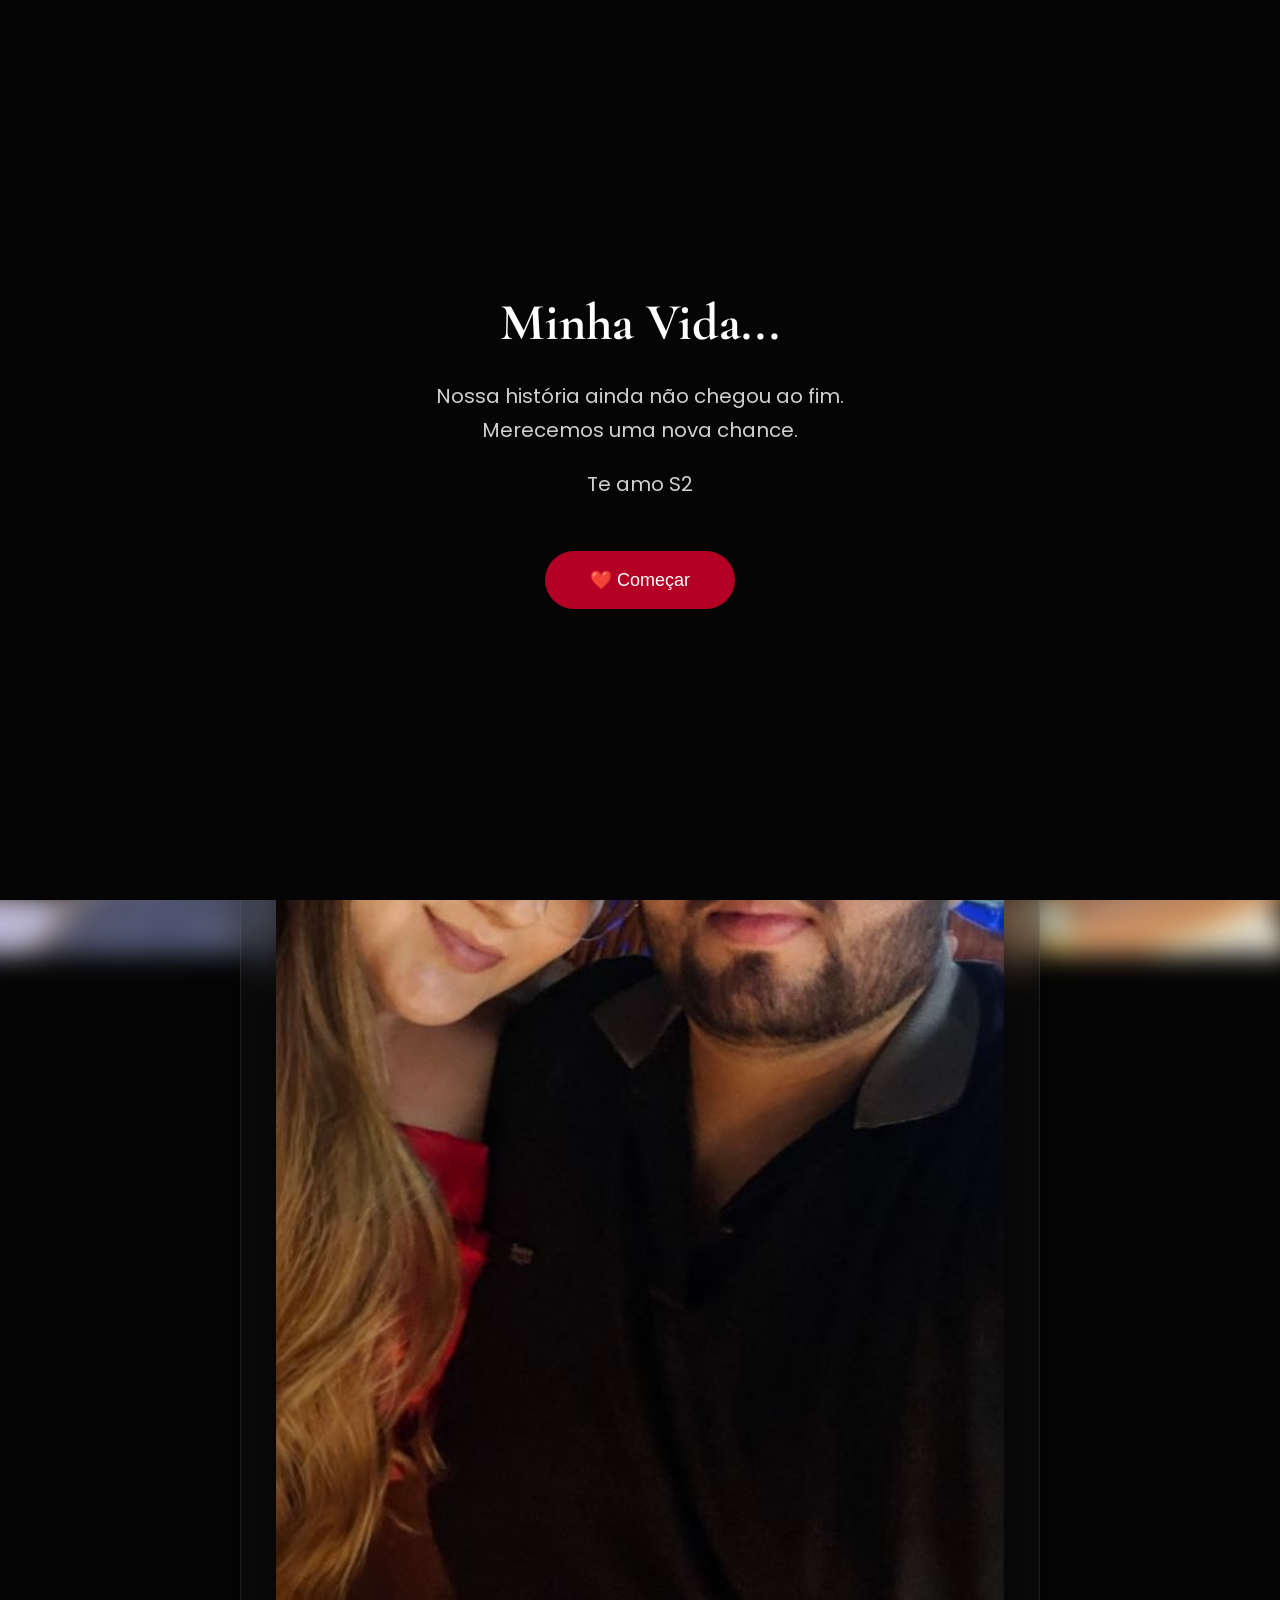
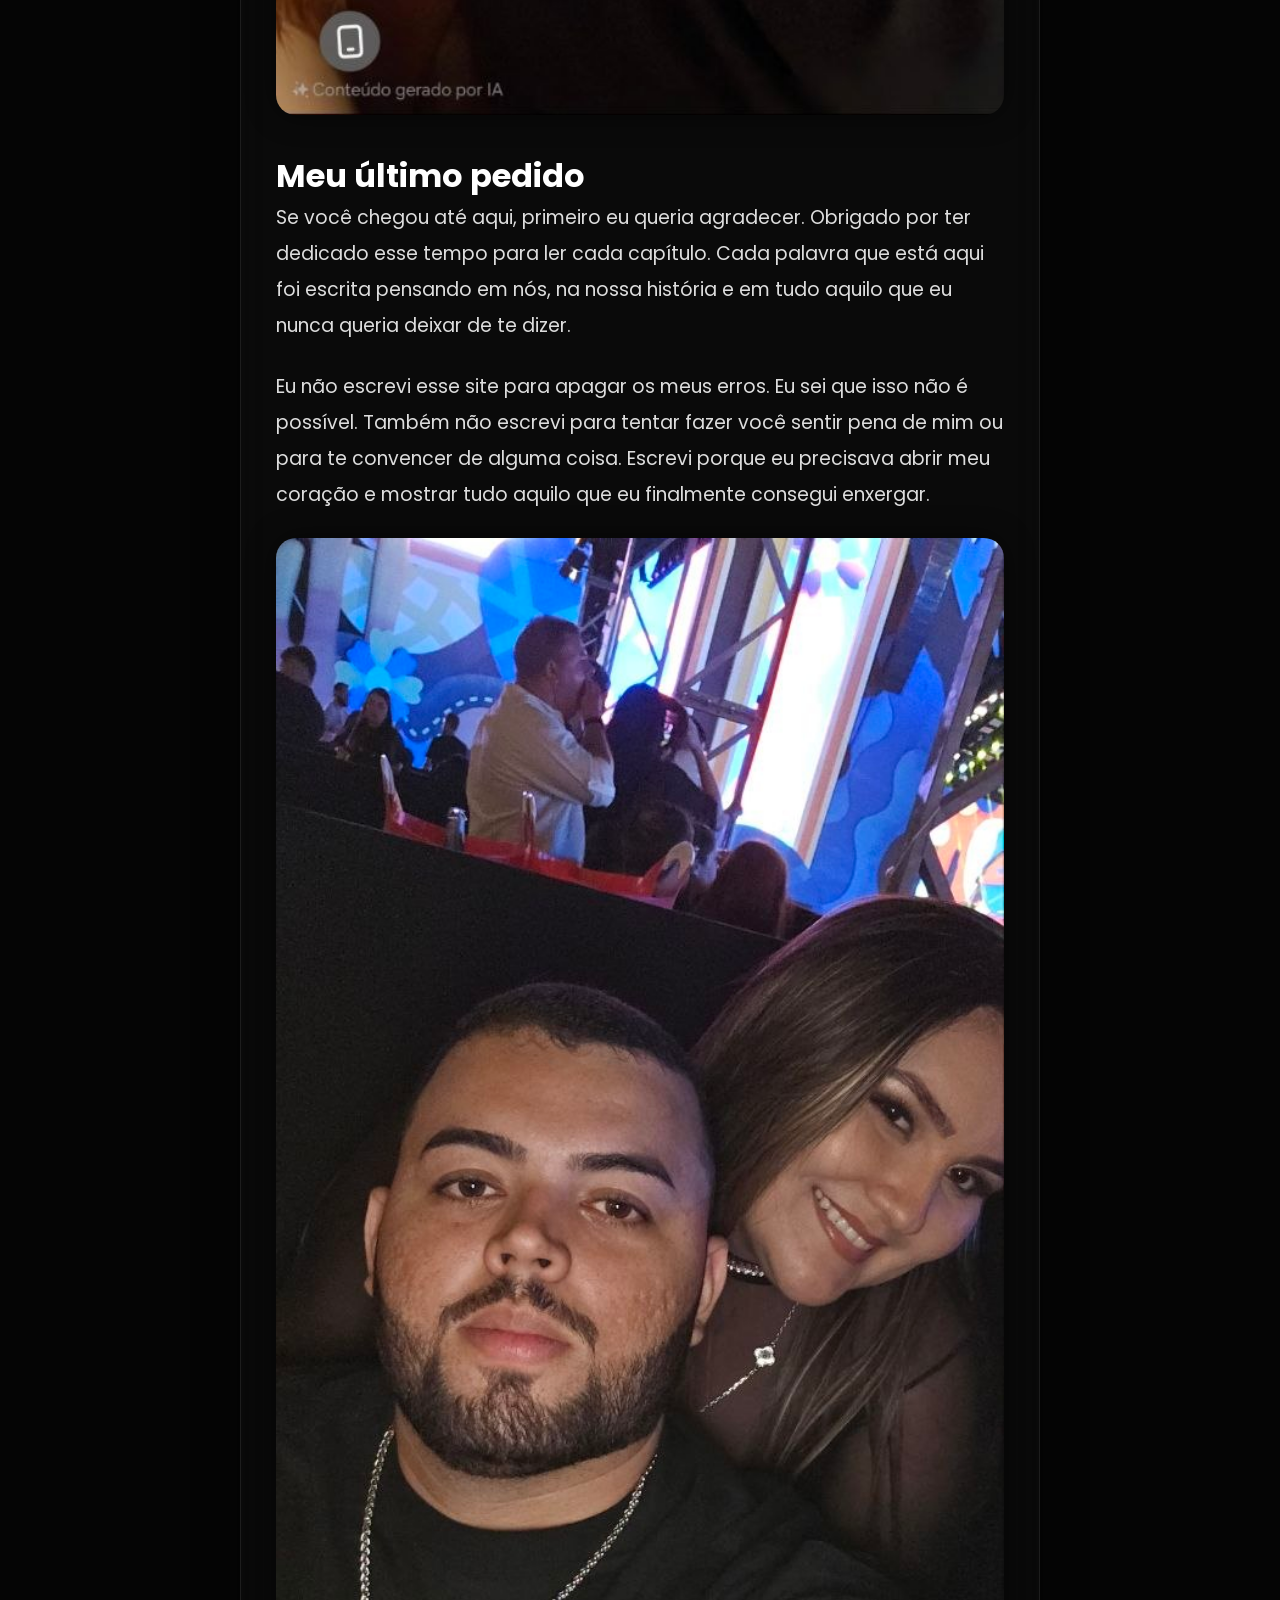
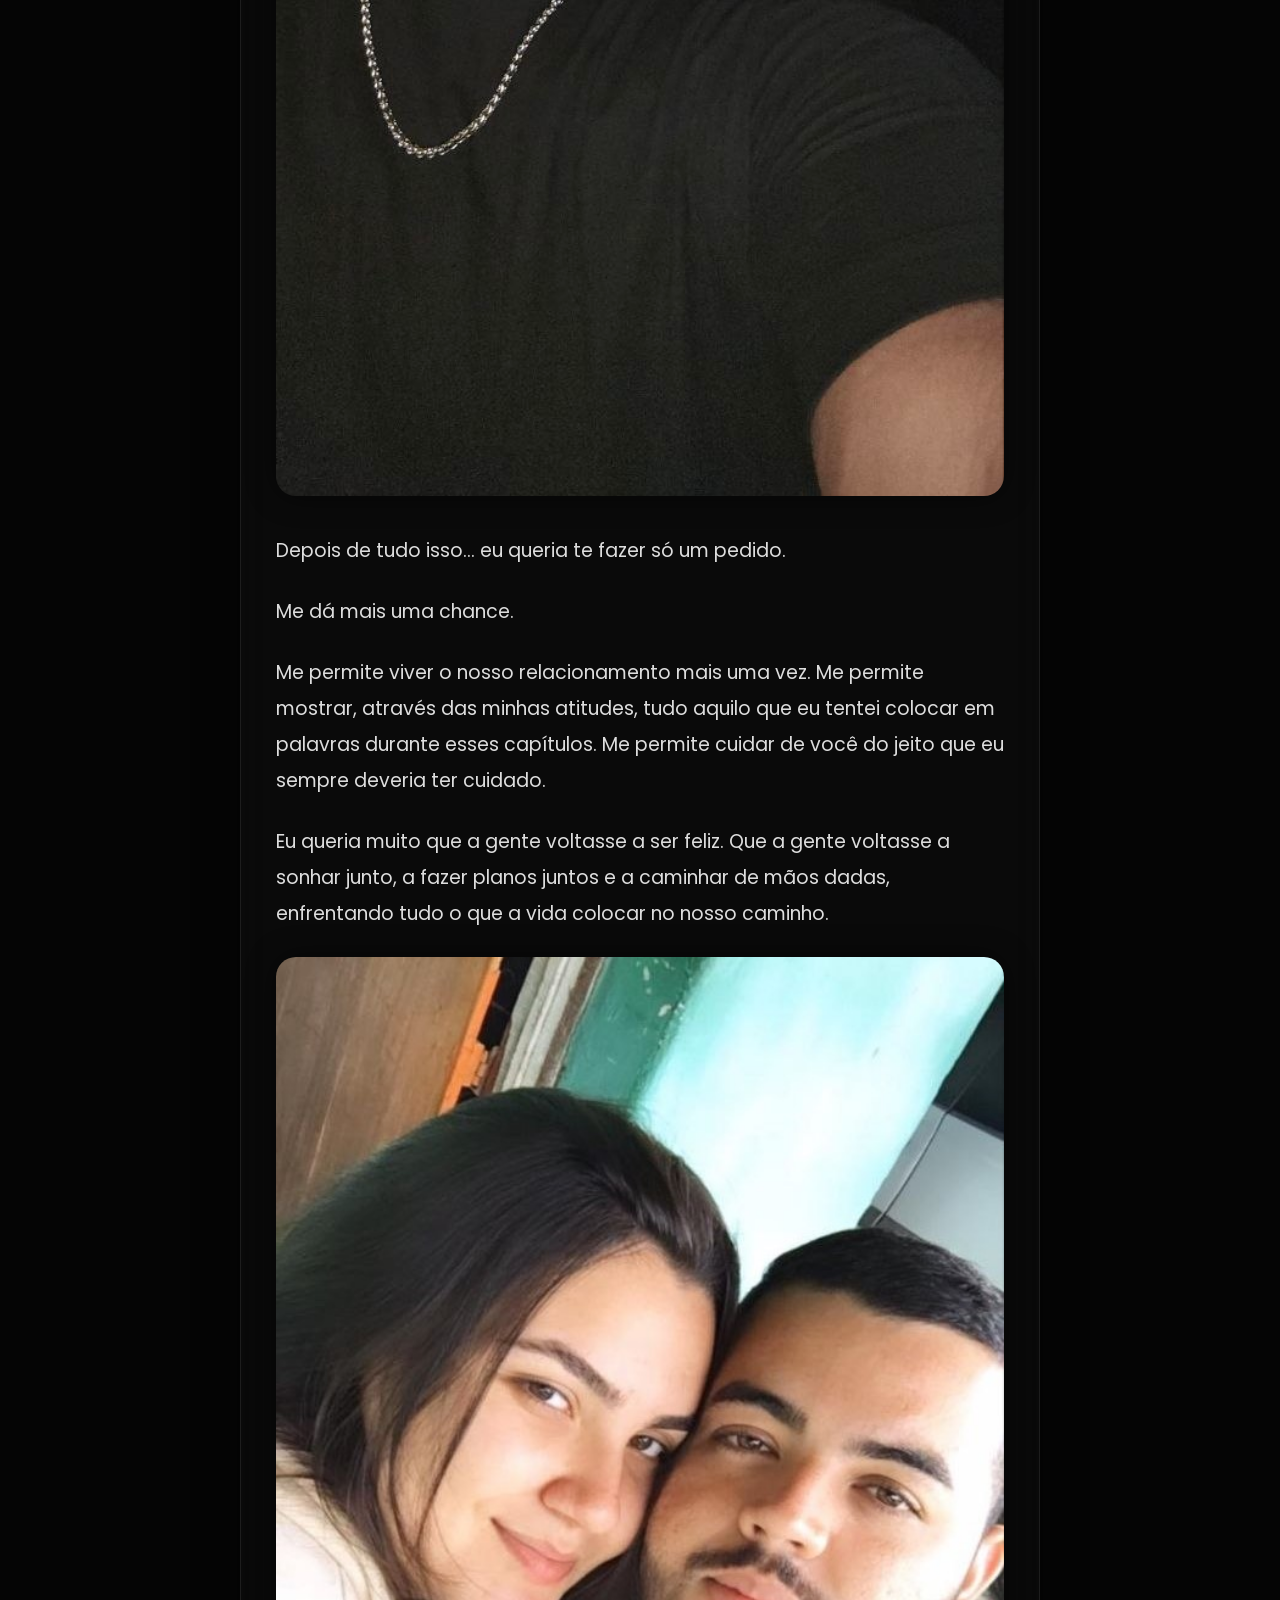
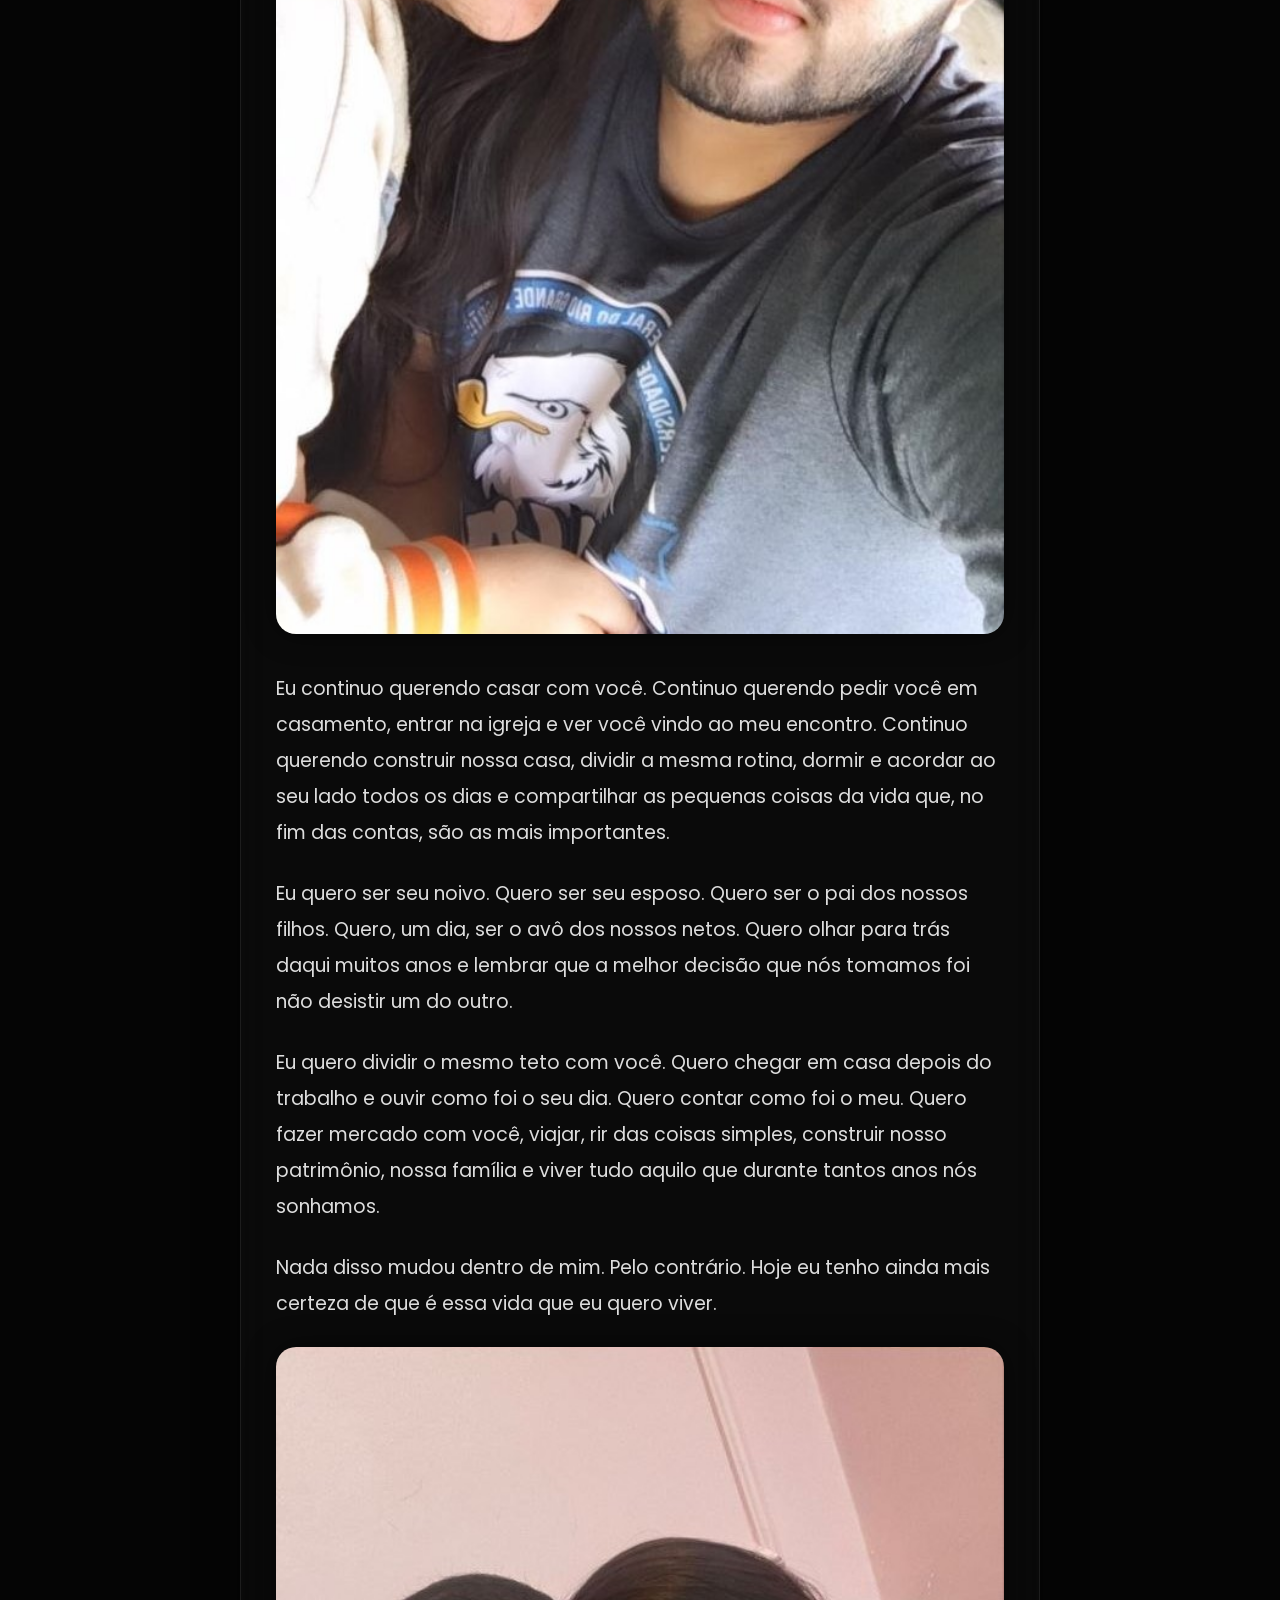
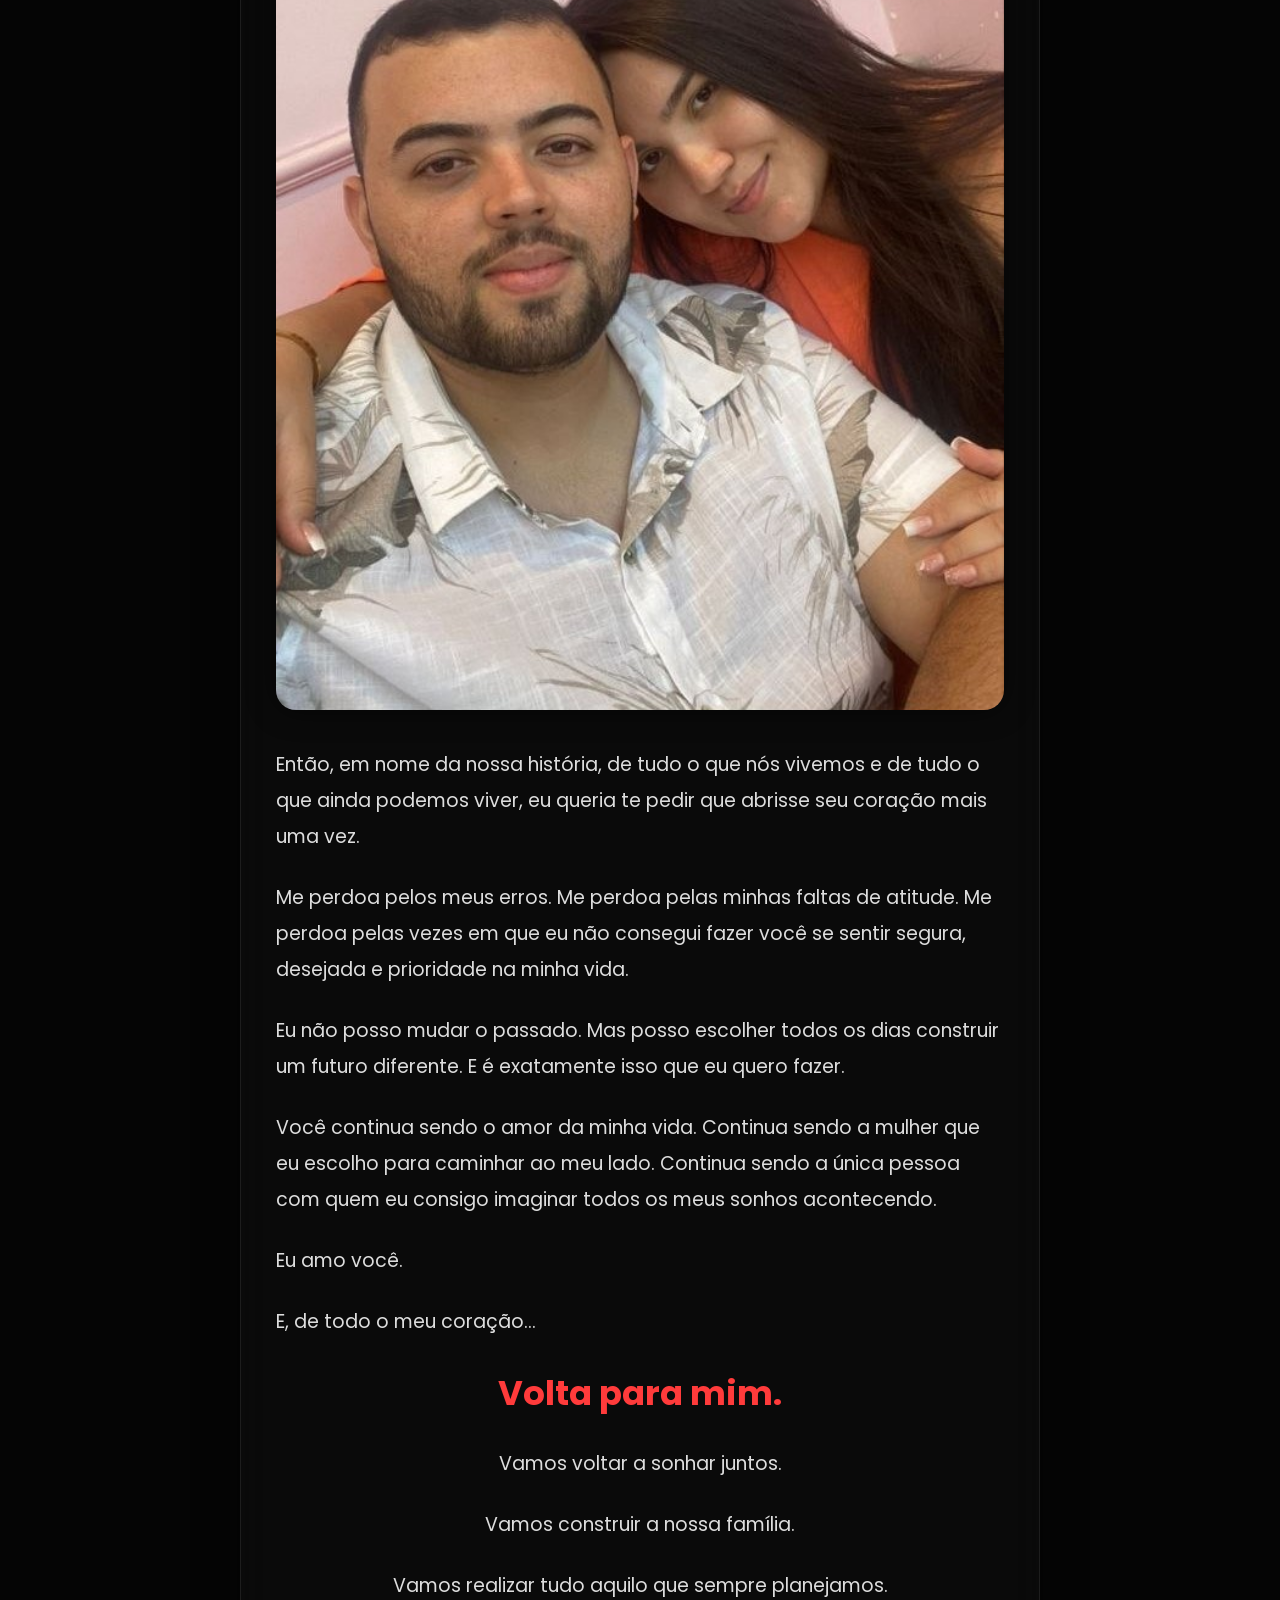
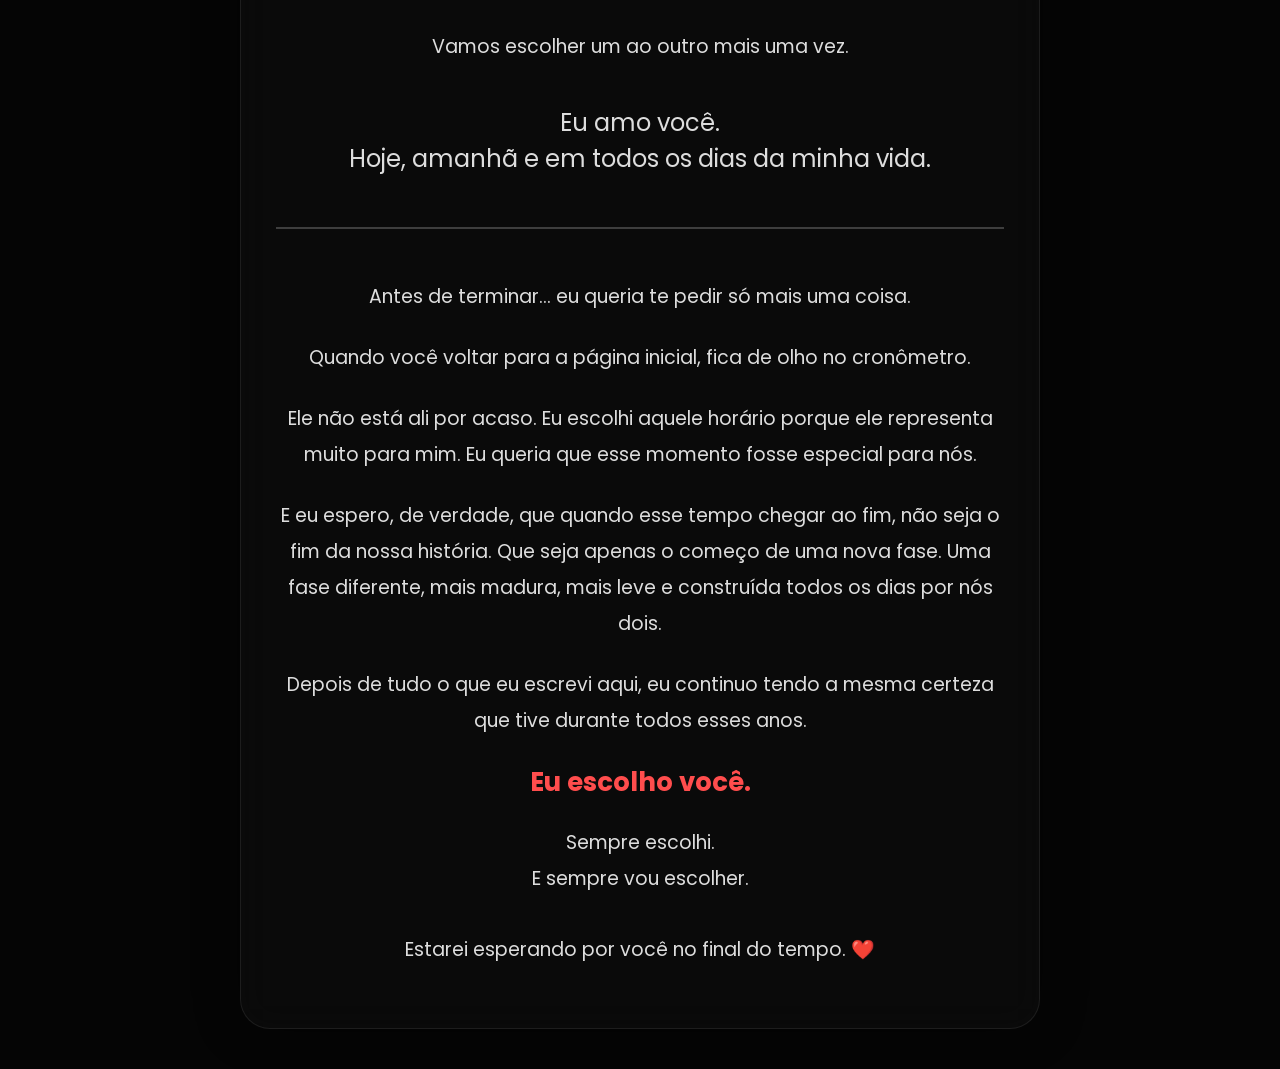
<file: index.html>
<!DOCTYPE html>
<html lang="pt-BR">

<head>

<meta charset="UTF-8">
<meta name="viewport" content="width=device-width, initial-scale=1.0">

<title>Nosso Último Capítulo ❤️</title>

<link rel="stylesheet" href="style.css">

<link rel="preconnect" href="https://fonts.googleapis.com">
<link rel="preconnect" href="https://fonts.gstatic.com" crossorigin>

<link href="https://fonts.googleapis.com/css2?family=Cormorant+Garamond:wght@500;700&family=Poppins:wght@300;400;500;600&display=swap" rel="stylesheet">

</head>

<body>

<!-- TELA DE ABERTURA -->

<div id="intro" class="intro">

    <div class="intro-content">

        <h2>Minha Vida...</h2>

        <p>
            Nossa história ainda não chegou ao fim. Merecemos uma nova chance.
        </p>

        <p>
            Te amo S2
        </p>

        <button id="btnComecar">
            ❤️ Começar
        </button>

    </div>

</div>

<!-- FUNDO -->

<div class="background"></div>
<div class="overlay"></div>

<!-- CONTEÚDO -->

<main class="container" id="tela-principal">

    <h1 class="titulo">
        QUE SEJA LINDO NOSSO FUTURO
    </h1>

    <p class="subtitulo">
        Está chegando a hora...
    </p>

    <div class="contador">

        <span id="hora1">0</span>
        <span id="hora2">0</span>
        :
        <span id="minutos">00</span>
        :
        <span id="segundos">00</span>

    </div>

    <p class="textoContador">
        Algumas palavras precisam esperar o momento certo.
    </p>

    <div class="capitulos" id="container-cards">

        <a id="cap1" style="cursor: pointer;" class="card liberado">

            <h3>❤️ Capítulo I</h3>

            <p>Onde tudo começou</p>

            <div class="status">
                ✅ Disponível
            </div>

        </a>

        <a id="cap2" style="cursor: pointer;" class="card bloqueado">

            <h3>❤️ Capítulo II</h3>

            <p>Nossas memórias</p>

            <div class="status">
                ⏳ Calculando...
            </div>

        </a>

        <a id="cap3" style="cursor: pointer;" class="card bloqueado">

            <h3>❤️ Capítulo III</h3>

            <p>Os erros que reconheço</p>

            <div class="status">
                🔒 Em breve
            </div>

        </a>

        <a id="cap4" style="cursor: pointer;" class="card bloqueado">

            <h3>❤️ Capítulo IV</h3>

            <p>O que mudou em mim</p>

            <div class="status">
                🔒 Em breve
            </div>

        </a>

        <a id="cap5" style="cursor: pointer;" class="card bloqueado">

            <h3>❤️ Capítulo V</h3>

            <p>O futuro que imagino</p>

            <div class="status">
                🔒 Em breve
            </div>

        </a>

        <a id="cap6" style="cursor: pointer;" class="card bloqueado">

            <h3>❤️ Capítulo Final</h3>

            <p>Meu pedido</p>

            <div class="status">
                🔒 Em breve
            </div>

        </a>

    </div>

    <!-- ELEMENTOS ADICIONADOS APENAS PARA EXIBIR OS TEXTOS SEM MUDAR DE PÁGINA -->
    <div id="container-leitura" style="display: none; text-align: left; margin-top: 20px;">
        <button id="btnVoltar" style="cursor: pointer; margin-bottom: 20px; padding: 8px 16px;">⬅ Voltar</button>
        <div id="conteudo-dinamico"></div>
    </div>

</main>

<button id="btnMusica">
    🎵
</button>

<audio id="musica" loop>
    <source src="audio/musica.mp3" type="audio/mpeg">
</audio>

<script src="script.js"></script>

</body>
</html>
</file>
<file: style.css>
/* ===================================================
   NOSSO ÚLTIMO CAPÍTULO - STYLE V2.0 (PARTE 1)
===================================================*/

*{
    margin:0;
    padding:0;
    box-sizing:border-box;
}

html{
    scroll-behavior:smooth;
}

body{

    font-family:'Poppins',sans-serif;

    background:#050505;

    color:#fff;

    overflow-x:hidden;

}

/* ============================= */
/* INTRO */
/* ============================= */

.intro{

    position:fixed;

    inset:0;

    background:#050505;

    display:flex;

    justify-content:center;

    align-items:center;

    z-index:9999;

    transition:1s;

}

.intro-content{

    width:90%;

    max-width:500px;

    text-align:center;

}

.intro h2{

    font-size:52px;

    font-family:"Cormorant Garamond",serif;

    margin-bottom:25px;

    animation:fadeUp 1.2s;

}

.intro p{

    font-size:20px;

    color:#d0d0d0;

    margin-bottom:20px;

    line-height:34px;

}

#btnComecar{

    margin-top:30px;

    border:none;

    background:#b30024;

    color:white;

    padding:18px 45px;

    border-radius:50px;

    font-size:18px;

    cursor:pointer;

    transition:.4s;

}

#btnComecar:hover{

    background:#ff1744;

    transform:scale(1.05);

}

/* ============================= */
/* FUNDO */
/* ============================= */

.background{

    position:fixed;

    inset:0;

    background:url("img/fundo.jpg");

    background-size:cover;

    background-position:center;

    transform:scale(1.12);

    filter:blur(12px);

    z-index:-3;

}

.overlay{

    position:fixed;

    inset:0;

    background:
    linear-gradient(
    rgba(0,0,0,.5),
    rgba(0,0,0,.10));

    z-index:-2;

}

/* ============================= */

.container{

    width:92%;

    max-width:800px;

    margin:40px auto;

    background:rgba(20,20,20,.35);

    backdrop-filter:blur(18px);

    border:1px solid rgba(255,255,255,.08);

    border-radius:30px;

    padding:35px;

    box-shadow:0 0 45px rgba(0,0,0,.45);

}

/* ============================= */

.titulo{

    font-family:"Cormorant Garamond",serif;

    font-size:58px;

    text-align:center;

    margin-top:20px;

    margin-bottom:10px;

}

.subtitulo{

    text-align:center;

    color:#d6d6d6;

    font-size:24px;

    margin-bottom:45px;

}

/* ============================= */
/* CONTADOR */
/* ============================= */

.contador{

    display:flex;

    justify-content:center;

    align-items:center;

    gap:5px;

    font-size:82px;

    color:#ff1744;

    font-weight:bold;

    text-shadow:

    0 0 18px #ff1744,

    0 0 45px #700010;

    margin-bottom:25px;

}

.blur{

    filter:blur(8px);

}

.textoContador{

    text-align:center;

    color:#ddd;

    line-height:32px;

    font-size:20px;

    margin-bottom:50px;

}

/* ============================= */
/* CARDS */
/* ============================= */

.capitulos{

    display:flex;

    flex-direction:column;

    gap:18px;

}

.card{

    background:rgba(255,255,255,.05);

    border:1px solid rgba(255,255,255,.08);

    border-radius:20px;

    padding:25px;

    color:white;

    text-decoration:none;

    transition:.35s;

}

.card h3{

    font-size:24px;

    margin-bottom:8px;

}

.card p{

    color:#d2d2d2;

    margin-bottom:12px;

}

.card span{

    color:#ff4b69;

    font-size:15px;

}

.liberado:hover{

    transform:translateY(-5px);

    box-shadow:

    0 0 30px rgba(255,23,68,.35);

}

.bloqueado{

    opacity:.45;

    pointer-events:none;

}

/* ============================= */

#btnMusica{

    position:fixed;

    right:20px;

    bottom:20px;

    width:65px;

    height:65px;

    border:none;

    border-radius:50%;

    background:#b30024;

    color:white;

    font-size:24px;

    cursor:pointer;

    transition:.4s;

}

#btnMusica:hover{

    transform:scale(1.08);

}

/* ============================= */

@keyframes fadeUp{

from{

opacity:0;

transform:translateY(25px);

}

to{

opacity:1;

transform:translateY(0);

}

}

/* ============================= */

@media(max-width:768px){

.titulo{

font-size:46px;

}

.subtitulo{

font-size:20px;

}

.contador{

font-size:58px;

}

.textoContador{

font-size:18px;

}

.card h3{

font-size:21px;

}

}
/* ==================================================
   STYLE.CSS - PARTE FINAL
================================================== */

/* Fade da introdução */

.intro.hide{

    opacity:0;

    visibility:hidden;

}

/* Animações */

@keyframes aparecer{

    from{

        opacity:0;

        transform:translateY(25px);

    }

    to{

        opacity:1;

        transform:translateY(0);

    }

}

.container{

    animation:aparecer 1.2s ease;

}

/* Efeito nos cartões */

.card{

    position:relative;

    overflow:hidden;

}

.card::before{

    content:"";

    position:absolute;

    top:0;

    left:-120%;

    width:70%;

    height:100%;

    background:linear-gradient(
        120deg,
        transparent,
        rgba(255,255,255,.18),
        transparent
    );

    transition:.8s;

}

.card:hover::before{

    left:150%;

}

.card:hover{

    transform:translateY(-5px);

}

/* Capítulos liberados */

.liberado{

    border:1px solid rgba(255,40,80,.35);

}

.liberado span{

    color:#5cff87;

    font-weight:600;

}

/* Capítulos bloqueados */

.bloqueado span{

    color:#ff5d5d;

}

/* Barra horizontal */

hr{

    border:none;

    height:1px;

    background:rgba(255,255,255,.08);

    margin:35px 0;

}

/* Rodapé */

footer{

    text-align:center;

    color:#888;

    font-size:14px;

    padding:40px 20px;

}

/* Página dos capítulos */

.pagina-capitulo{

    min-height:100vh;

    display:flex;

    justify-content:center;

    align-items:center;

    padding:40px 20px;

}

.conteudo{

    width:100%;

    max-width:850px;

    background:rgba(20,20,20,.35);

    backdrop-filter:blur(18px);

    border-radius:25px;

    border:1px solid rgba(255,255,255,.08);

    padding:35px;

    animation:aparecer 1s;

}

.capitulo-numero{

    color:#ff315c;

    font-size:18px;

    letter-spacing:2px;

}

.conteudo h1{

    margin-top:10px;

    margin-bottom:25px;

    font-family:"Cormorant Garamond",serif;

    font-size:48px;

}

.foto{

    width:100%;

    border-radius:20px;

    margin-bottom:30px;

    box-shadow:0 0 30px rgba(0,0,0,.4);

}

.texto p{

    color:#ddd;

    font-size:19px;

    line-height:36px;

    margin-bottom:25px;

}

.botao{

    display:inline-block;

    margin-top:25px;

    background:#b30024;

    color:#fff;

    text-decoration:none;

    padding:16px 35px;

    border-radius:40px;

    transition:.3s;

}

.botao:hover{

    background:#ff1744;

    transform:scale(1.05);

}

/* Scroll */

::-webkit-scrollbar{

    width:8px;

}

::-webkit-scrollbar-track{

    background:#080808;

}

::-webkit-scrollbar-thumb{

    background:#b30024;

    border-radius:20px;

}

::-webkit-scrollbar-thumb:hover{

    background:#ff1744;

}

/* Responsividade */

@media(max-width:768px){

    .container{

        width:95%;

        padding:25px;

    }

    .contador{

        font-size:46px;

    }

    .titulo{

        font-size:38px;

    }

    .subtitulo{

        font-size:18px;

    }

    .conteudo h1{

        font-size:36px;

    }

    .texto p{

        font-size:17px;

        line-height:31px;

    }

    .foto{

        border-radius:15px;

    }

}
.status{

    margin-top:15px;

    font-size:17px;

    color:#ff4d6d;

    font-weight:600;

}

.status .tempo{

    display:block;

    margin-top:8px;

    font-size:30px;

    color:#ffffff;

    letter-spacing:2px;

}
/* ==========================================
   AJUSTES PARA NAVEGAÇÃO DOS CAPÍTULOS 
========================================== */

/* Esconde os elementos do contador e dos cards quando um capítulo estiver aberto */
.esconder-subelementos > .titulo,
.esconder-subelementos > .subtitulo,
.esconder-subelementos > .contador,
.esconder-subelementos > .textoContador,
.esconder-subelementos > #container-cards {
    display: none !important;
}

/* LINHA DE ALINHAMENTO REMOVIDA: Agora o navegador herda o layout original do seu site */
#container-leitura {
    margin-top: 20px;
}

/* Estilo básico para o botão Voltar se ajustar ao seu layout */
#btnVoltar {
    background: rgba(255, 255, 255, 0.2);
    border: 1px solid rgba(255, 255, 255, 0.4);
    color: white;
    font-family: 'Poppins', sans-serif;
    border-radius: 20px;
    transition: background 0.3s;
}

#btnVoltar:hover {
    background: rgba(255, 255, 255, 0.4);
}
</file>
